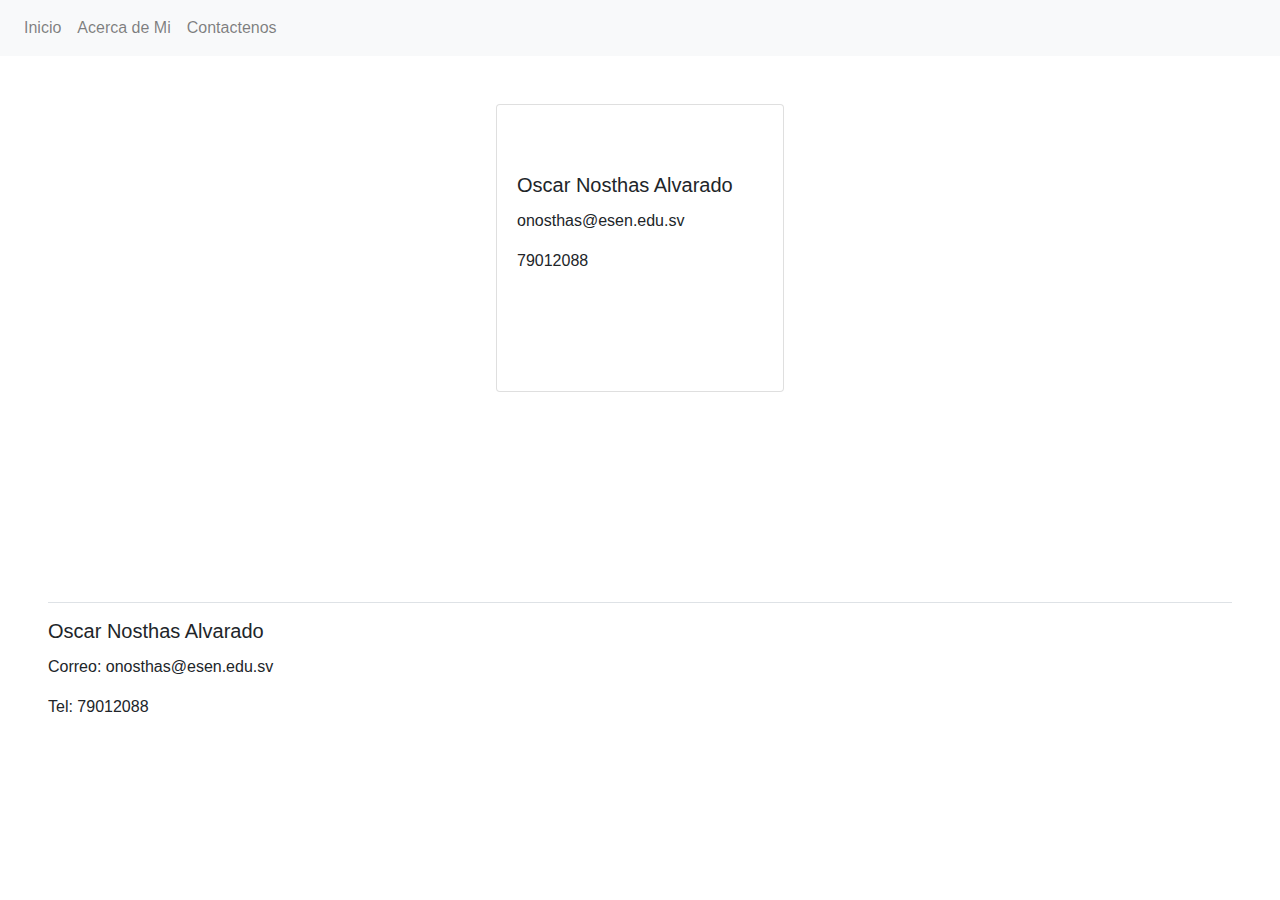
<file: templates/acercademi.html>
<!DOCTYPE html>
<html lang="en">

<head>
    <meta charset="UTF-8">
    <meta http-equiv="X-UA-Compatible" content="IE=edge">
    <meta name="viewport" content="width=device-width, initial-scale=1.0">
    <link rel="stylesheet" href="/css/main.css">
    <link rel="stylesheet" href="https://cdn.jsdelivr.net/npm/bootstrap@4.0.0/dist/css/bootstrap.min.css" integrity="sha384-Gn5384xqQ1aoWXA+058RXPxPg6fy4IWvTNh0E263XmFcJlSAwiGgFAW/dAiS6JXm" crossorigin="anonymous">
    <title>Acerca de mi</title>
</head>

<body>
    <div class="container-inner">
        <nav class="navbar navbar-expand-lg navbar-light bg-light">

            <button class="navbar-toggler" type="button" data-toggle="collapse" data-target="#navbarNav" aria-controls="navbarNav" aria-expanded="false" aria-label="Toggle navigation">
              <span class="navbar-toggler-icon"></span>
            </button>
            <div class="collapse navbar-collapse" id="navbarNav">
                <ul class="navbar-nav">

                    <li class="nav-item">
                        <a class="nav-link" href="/templates/index.html">Inicio</a>
                    </li>
                    <li class="nav-item">
                        <a class="nav-link" href="/templates/acercademi.html">Acerca de Mi</a>
                    </li>
                    <li class="nav-item">
                        <a class="nav-link" href="/templates/contactenos.html">Contactenos</a>
                    </li>


                </ul>
            </div>


        </nav>

        <div class="d-flex justify-content-center mt-5" style="height: 50vh;">
            <div class="card " style="width: 18rem; height: 18rem;">
                <!-- <img class="card-img-top" src="..." alt="Card image cap"> -->
                <div class="card-body mt-5">
                    <h5 class="card-title">Oscar Nosthas Alvarado</h5>
                    <p class="card-text"> onosthas@esen.edu.sv</p>
                    <p class="card-text"> 79012088</p>

                </div>
            </div>
        </div>
    </div>

    <footer class="mx-5 my-5 border-top">
        <h5 class="card-title mt-3">Oscar Nosthas Alvarado</h5>
        <p class="card-text">Correo: onosthas@esen.edu.sv</p>
        <p class="card-text">Tel: 79012088 </p>

    </footer>
    <script src="https://code.jquery.com/jquery-3.2.1.slim.min.js" integrity="sha384-KJ3o2DKtIkvYIK3UENzmM7KCkRr/rE9/Qpg6aAZGJwFDMVNA/GpGFF93hXpG5KkN" crossorigin="anonymous"></script>
    <script src="https://cdn.jsdelivr.net/npm/popper.js@1.12.9/dist/umd/popper.min.js" integrity="sha384-ApNbgh9B+Y1QKtv3Rn7W3mgPxhU9K/ScQsAP7hUibX39j7fakFPskvXusvfa0b4Q" crossorigin="anonymous"></script>
    <script src="https://cdn.jsdelivr.net/npm/bootstrap@4.0.0/dist/js/bootstrap.min.js" integrity="sha384-JZR6Spejh4U02d8jOt6vLEHfe/JQGiRRSQQxSfFWpi1MquVdAyjUar5+76PVCmYl" crossorigin="anonymous"></script>
</body>

</html>
</file>
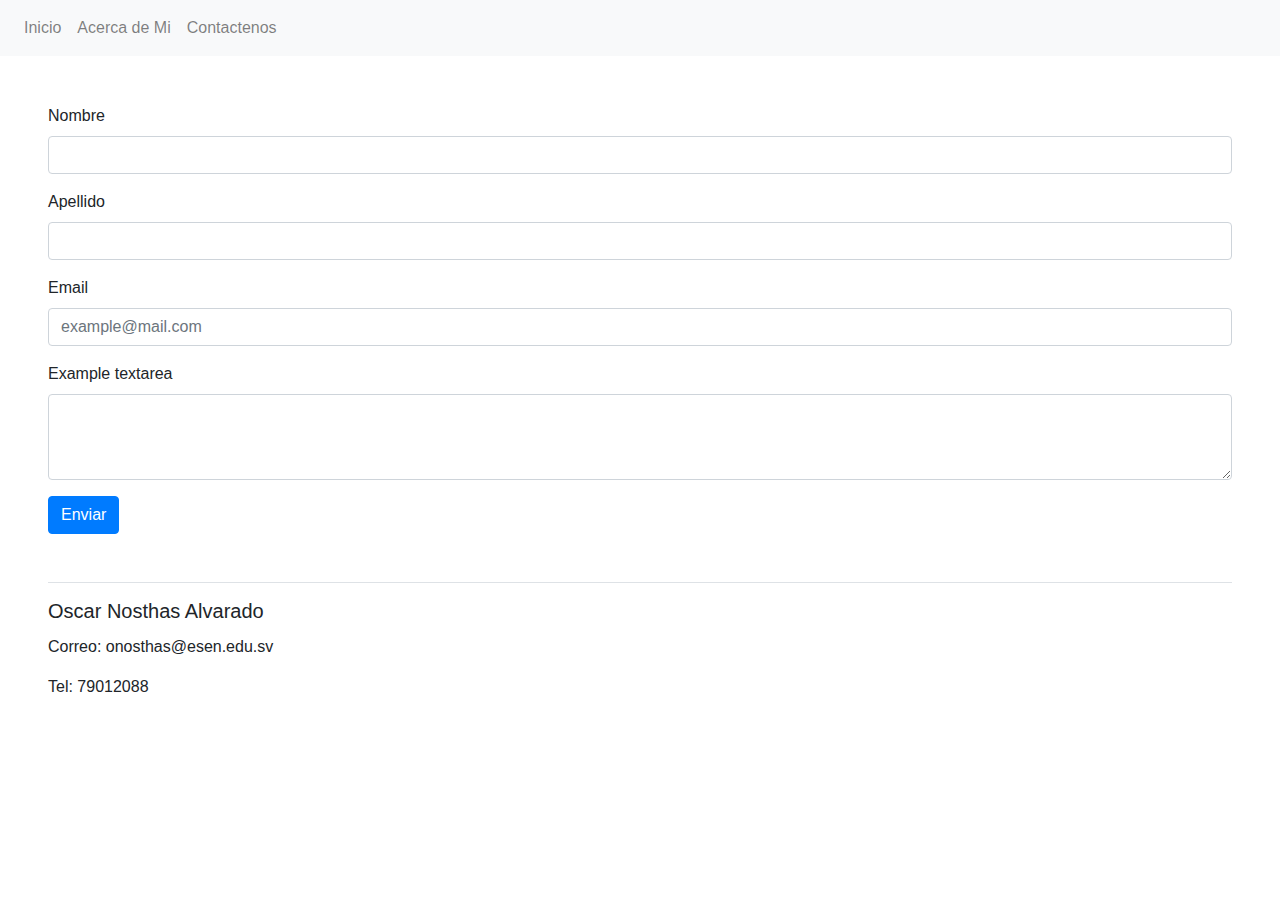
<file: templates/contactenos.html>
<!DOCTYPE html>
<html lang="en">

<head>
    <meta charset="UTF-8">
    <meta http-equiv="X-UA-Compatible" content="IE=edge">
    <meta name="viewport" content="width=device-width, initial-scale=1.0">
    <title>Cotactenos</title>
    <link rel="stylesheet" href="/css/main.css">
    <link rel="stylesheet" href="https://cdn.jsdelivr.net/npm/bootstrap@4.0.0/dist/css/bootstrap.min.css" integrity="sha384-Gn5384xqQ1aoWXA+058RXPxPg6fy4IWvTNh0E263XmFcJlSAwiGgFAW/dAiS6JXm" crossorigin="anonymous">
</head>

<body>
    <div class="container-inner">
        <nav class="navbar navbar-expand-lg navbar-light bg-light">

            <button class="navbar-toggler" type="button" data-toggle="collapse" data-target="#navbarNav" aria-controls="navbarNav" aria-expanded="false" aria-label="Toggle navigation">
              <span class="navbar-toggler-icon"></span>
            </button>
            <div class="collapse navbar-collapse" id="navbarNav">
                <ul class="navbar-nav">

                    <li class="nav-item">
                        <a class="nav-link" href="/templates/index.html">Inicio</a>
                    </li>
                    <li class="nav-item">
                        <a class="nav-link" href="/templates/acercademi.html">Acerca de Mi</a>
                    </li>
                    <li class="nav-item">
                        <a class="nav-link" href="/templates/contactenos.html">Contactenos</a>
                    </li>


                </ul>
            </div>
        </nav>
        <form class="mx-5 my-5">
            <div class="form-group">
                <label for="exampleFormControlInput1">Nombre</label>
                <input type="email" class="form-control" id="exampleFormControlInput1">
            </div>
            <div class="form-group">
                <label for="exampleFormControlInput1">Apellido</label>
                <input type="email" class="form-control" id="exampleFormControlInput1">
            </div>
            <div class="form-group">
                <label for="exampleFormControlInput1">Email</label>
                <input type="email" class="form-control" id="exampleFormControlInput1" placeholder="example@mail.com">
            </div>
            <div class="form-group">
                <label for="exampleFormControlTextarea1">Example textarea</label>
                <textarea class="form-control" id="exampleFormControlTextarea1" rows="3"></textarea>
            </div>
            <div class="form-group">
                <button class="btn btn-primary" type="submit">Enviar</button>
            </div>


        </form>
        <footer class="mx-5 my-5 border-top">
            <h5 class="card-title mt-3">Oscar Nosthas Alvarado</h5>
            <p class="card-text">Correo: onosthas@esen.edu.sv</p>
            <p class="card-text">Tel: 79012088 </p>

        </footer>
        <script src="https://code.jquery.com/jquery-3.2.1.slim.min.js" integrity="sha384-KJ3o2DKtIkvYIK3UENzmM7KCkRr/rE9/Qpg6aAZGJwFDMVNA/GpGFF93hXpG5KkN" crossorigin="anonymous"></script>
        <script src="https://cdn.jsdelivr.net/npm/popper.js@1.12.9/dist/umd/popper.min.js" integrity="sha384-ApNbgh9B+Y1QKtv3Rn7W3mgPxhU9K/ScQsAP7hUibX39j7fakFPskvXusvfa0b4Q" crossorigin="anonymous"></script>
        <script src="https://cdn.jsdelivr.net/npm/bootstrap@4.0.0/dist/js/bootstrap.min.js" integrity="sha384-JZR6Spejh4U02d8jOt6vLEHfe/JQGiRRSQQxSfFWpi1MquVdAyjUar5+76PVCmYl" crossorigin="anonymous"></script>
    </div>
</body>

</html>
</file>
<file: css/main.css>
.navegacion {
    display: -webkit-box;
    display: flex;
    flex-wrap: wrap;
    padding-left: 0;
    margin-bottom: 0;
    list-style: none;
    justify-content: center;
}

.navegacion-link {
    display: inline;
    padding: 0.5rem 1rem;
}

a {
    color: #fff;
    text-decoration: none;
    background-color: #0000;
}

.bg-navegacion {
    width: 100vw;
    background-color: #000;
}
</file>
